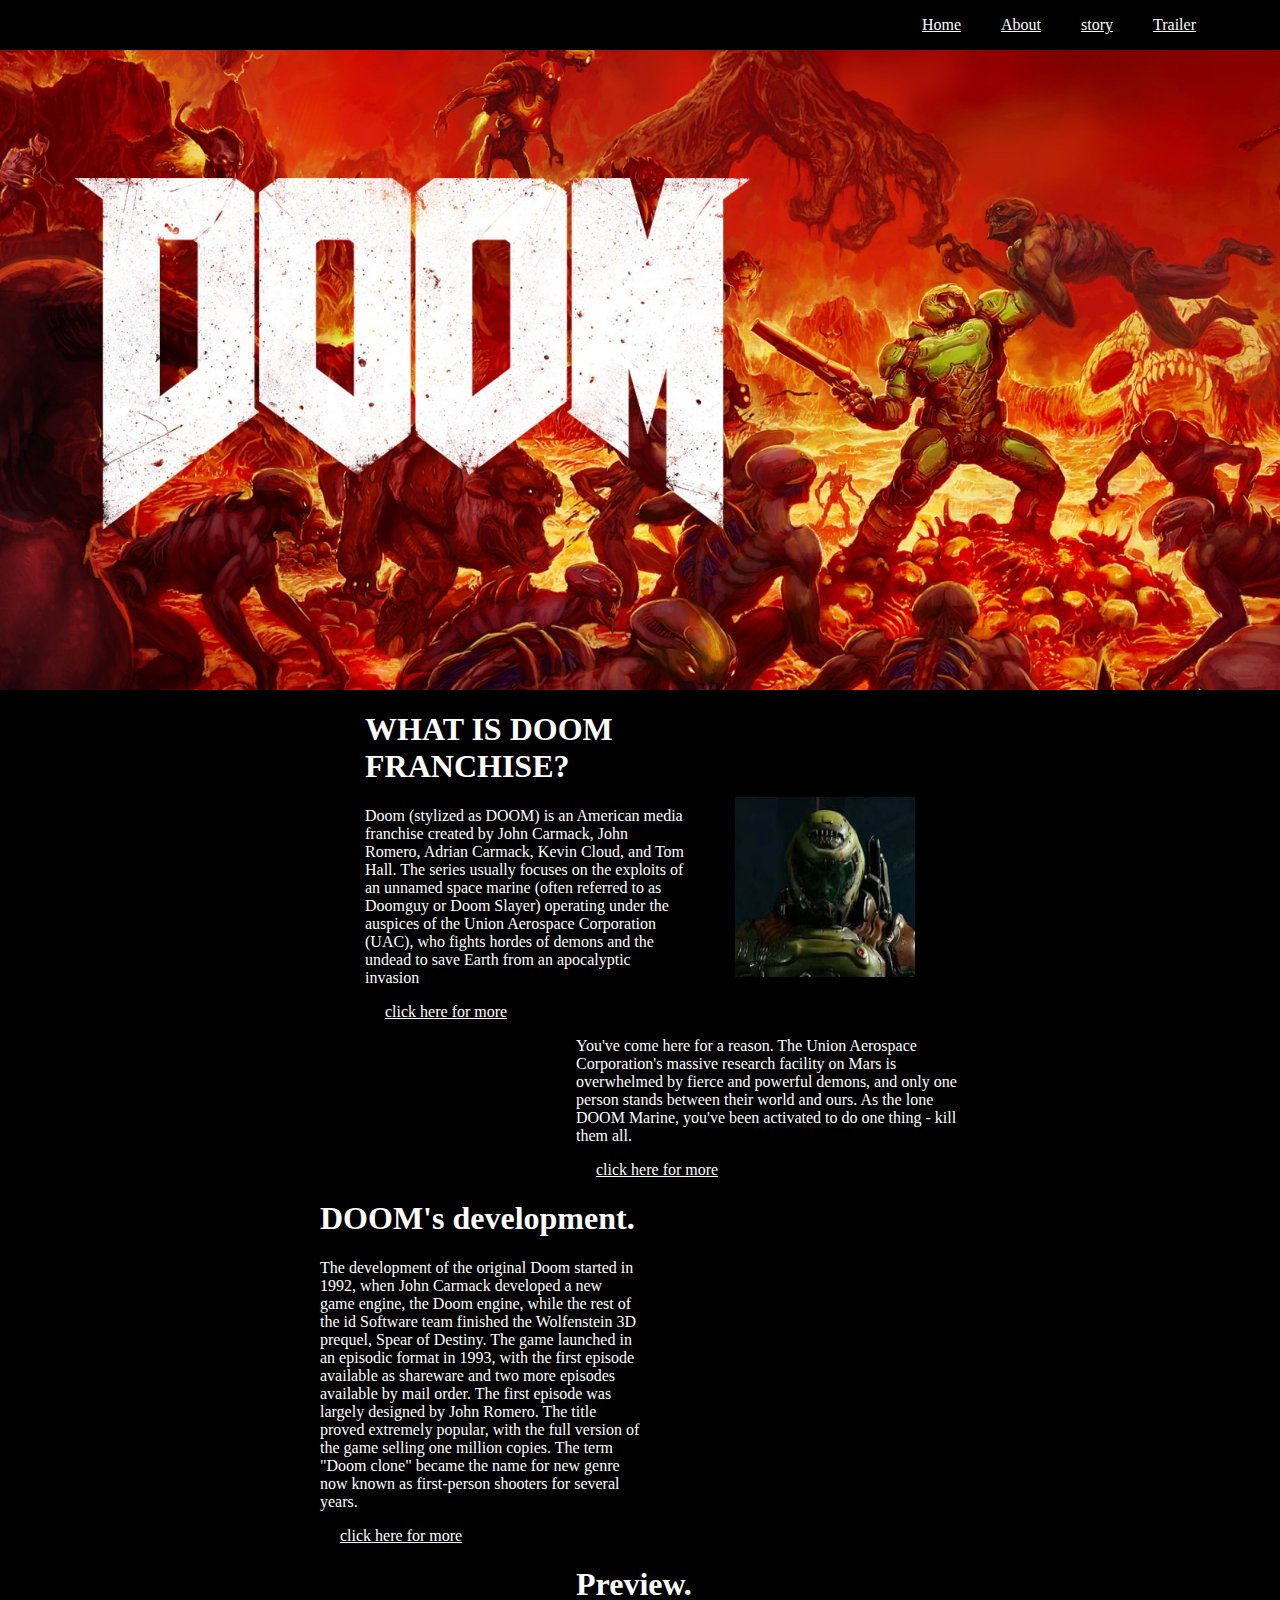
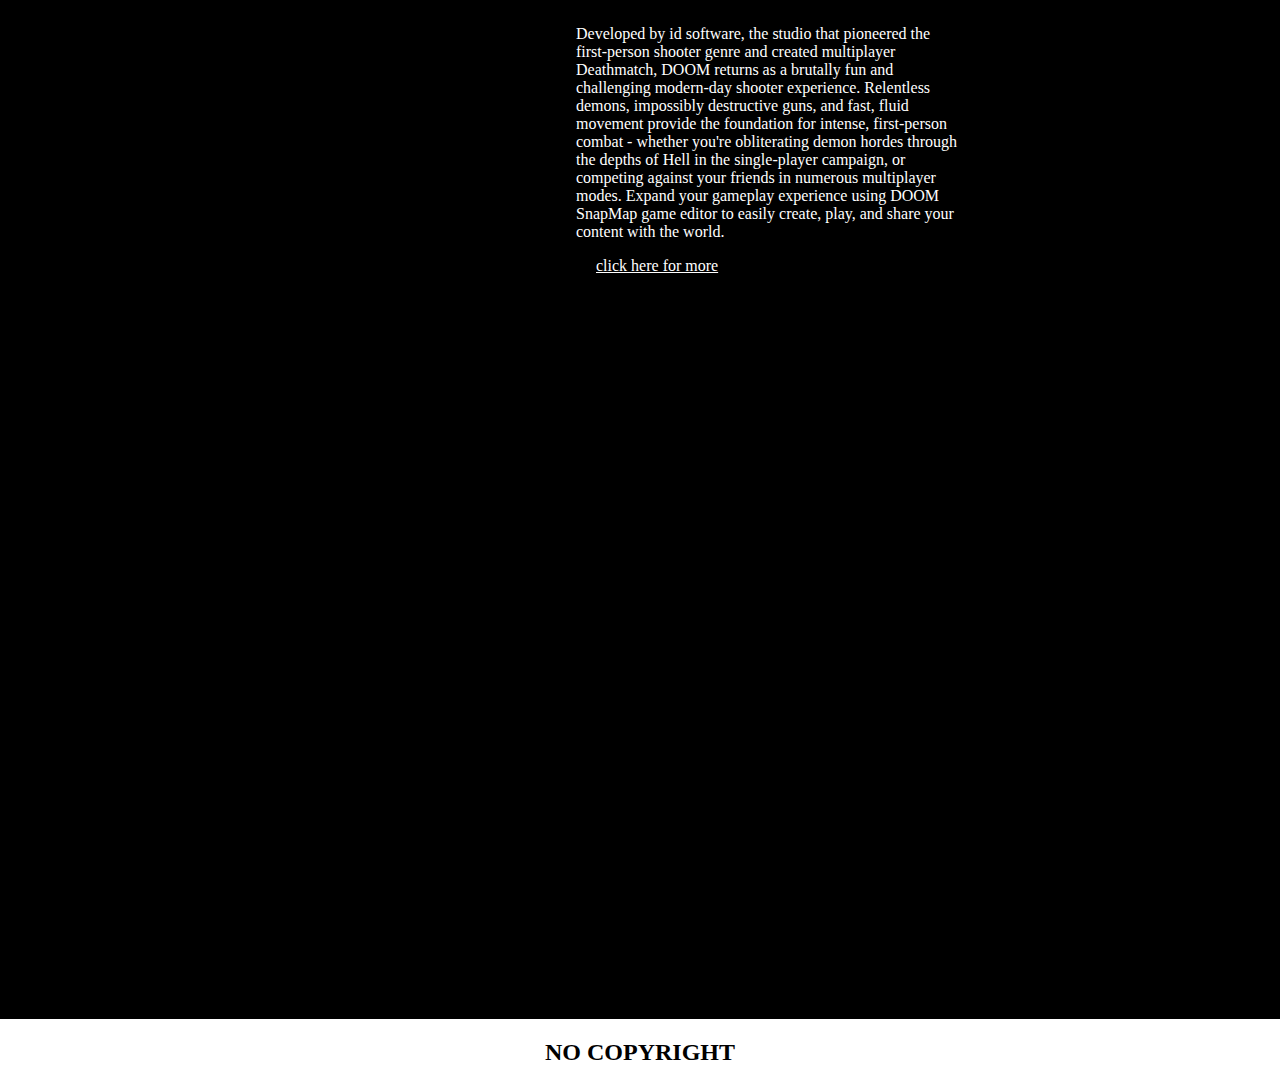
<file: index.html>
<!DOCTYPE html>
<html lang="en">
  <head>
    <meta charset="UTF-8" />
    <meta name="viewport" content="width=device-width, initial-scale=1.0" />
    <title>Doom</title>
    <link rel="stylesheet" href="style.css" />
  </head>
  <body>
    <nav>
      <a href="index.html">Home</a>
      <a href="About.html">About</a>
      <a href="story.html">story</a>
      <a href="preview.html">Trailer</a>
    </nav>
    <header>
      <img src="logo.jpg" alt="logo" class="logo" />
    </header>
    <main>
      <div class="content">
        <div class="trex">
          <h1>WHAT IS DOOM FRANCHISE?</h1>
          <p>
            Doom (stylized as DOOM) is an American media franchise created by
            John Carmack, John Romero, Adrian Carmack, Kevin Cloud, and Tom
            Hall. The series usually focuses on the exploits of an unnamed space
            marine (often referred to as Doomguy or Doom Slayer) operating under
            the auspices of the Union Aerospace Corporation (UAC), who fights
            hordes of demons and the undead to save Earth from an apocalyptic
            invasion
          </p>
          <a href="About.html">click here for more</a>
        </div>
        <img src="char.png" alt="orang" class="ski" />
      </div>
      <div class="content2">
        <div class="u">
          <p>
            You've come here for a reason. The Union Aerospace Corporation's
            massive research facility on Mars is overwhelmed by fierce and
            powerful demons, and only one person stands between their world and
            ours. As the lone DOOM Marine, you've been activated to do one thing
            - kill them all.
          </p>
          <a href="About.html">click here for more</a>
        </div>
      </div>
      <div class="content3">
        <div class="trex">
          <h1>DOOM's development.</h1>
          <p>
            The development of the original Doom started in 1992, when John
            Carmack developed a new game engine, the Doom engine, while the rest
            of the id Software team finished the Wolfenstein 3D prequel, Spear
            of Destiny. The game launched in an episodic format in 1993, with
            the first episode available as shareware and two more episodes
            available by mail order. The first episode was largely designed by
            John Romero. The title proved extremely popular, with the full
            version of the game selling one million copies. The term "Doom
            clone" became the name for new genre now known as first-person
            shooters for several years.
          </p>
          <a href="story.html">click here for more</a>
        </div>
      </div>
      <div class="content2">
        <div class="u">
          <h1>Preview.</h1>
          <p>
            Developed by id software, the studio that pioneered the first-person
            shooter genre and created multiplayer Deathmatch, DOOM returns as a
            brutally fun and challenging modern-day shooter experience.
            Relentless demons, impossibly destructive guns, and fast, fluid
            movement provide the foundation for intense, first-person combat -
            whether you're obliterating demon hordes through the depths of Hell
            in the single-player campaign, or competing against your friends in
            numerous multiplayer modes. Expand your gameplay experience using
            DOOM SnapMap game editor to easily create, play, and share your
            content with the world.
          </p>
          <a href="preview.html">click here for more</a>
        </div>
      </div>
    </main>
    <div class="cow">
      <iframe
        width="1276px"
        height="700px"
        src="https://www.youtube.com/embed/4tk8lkmYGWQ?si=YsiBfX1KVAJ1zva6"
        title="YouTube video player"
        frameborder="0"
        allow="accelerometer; autoplay; clipboard-write; encrypted-media; gyroscope; picture-in-picture; web-share"
        referrerpolicy="strict-origin-when-cross-origin"
        allowfullscreen
      ></iframe>
    </div>
    <footer>
      <h2>NO COPYRIGHT</h2>
    </footer>
    <script async src="https://www.googletagmanager.com/gtag/js?id=G-CY4B98MMNQ"></script>
<script>
  window.dataLayer = window.dataLayer || [];
  function gtag(){dataLayer.push(arguments);}
  gtag('js', new Date());

  gtag('config', 'G-CY4B98MMNQ');
</script>
  </body>
</html>
</file>
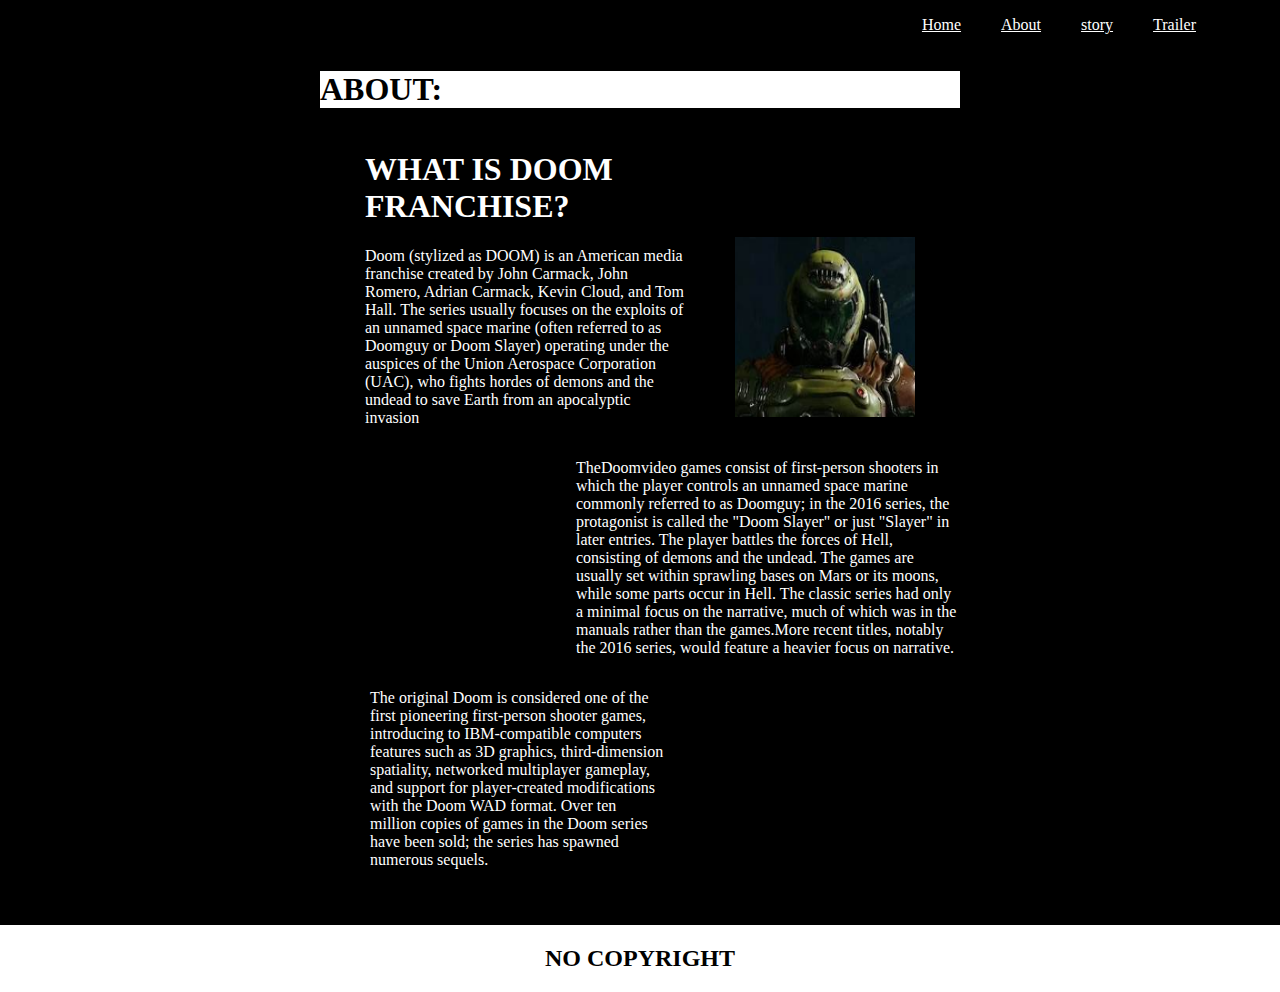
<file: About.html>
<!DOCTYPE html>
<html lang="en">
  <head>
    <meta charset="UTF-8" />
    <meta name="viewport" content="width=device-width, initial-scale=1.0" />
    <title>Doom</title>
    <link rel="stylesheet" href="style.css" />
  </head>
  <body>
    <nav>
      <a href="index.html">Home</a>
      <a href="About.html">About</a>
      <a href="story.html">story</a>
      <a href="preview.html">Trailer</a>
    </nav>    
    <main>
      <div class="mwo">
        <h1>ABOUT:</h1>
      </div>
      <div class="content">
        <div class="trex">
          <h1>WHAT IS DOOM FRANCHISE?</h1>
          <p>
            Doom (stylized as DOOM) is an American media franchise created by
            John Carmack, John Romero, Adrian Carmack, Kevin Cloud, and Tom
            Hall. The series usually focuses on the exploits of an unnamed space
            marine (often referred to as Doomguy or Doom Slayer) operating under
            the auspices of the Union Aerospace Corporation (UAC), who fights
            hordes of demons and the undead to save Earth from an apocalyptic
            invasion
          </p>
        </div>
        <img src="char.png" alt="orang" class="ski" />
      </div>
      <div class="content2">
        <div class="u">
          <p>
            TheDoomvideo games consist of first-person shooters in which the
            player controls an unnamed space marine commonly referred to as
            Doomguy; in the 2016 series, the protagonist is called the "Doom
            Slayer" or just "Slayer" in later entries. The player battles the
            forces of Hell, consisting of demons and the undead. The games are
            usually set within sprawling bases on Mars or its moons, while some
            parts occur in Hell. The classic series had only a minimal focus on
            the narrative, much of which was in the manuals rather than the
            games.More recent titles, notably the 2016 series, would feature a
            heavier focus on narrative.
          </p>
        </div>
      </div>
      <div class="content4">
        <div class="trex">
          <p>
            The original Doom is considered one of the first pioneering
            first-person shooter games, introducing to IBM-compatible computers
            features such as 3D graphics, third-dimension spatiality, networked
            multiplayer gameplay, and support for player-created modifications
            with the Doom WAD format. Over ten million copies of games in the
            Doom series have been sold; the series has spawned numerous sequels.
          </p>
        </div>
      </div>
    </main>
    <footer>
      <h2>NO COPYRIGHT</h2>
    </footer>
     <script async src="https://www.googletagmanager.com/gtag/js?id=G-CY4B98MMNQ"></script>
<script>
  window.dataLayer = window.dataLayer || [];
  function gtag(){dataLayer.push(arguments);}
  gtag('js', new Date());

  gtag('config', 'G-CY4B98MMNQ');
</script>
  </body>
</html>
</file>
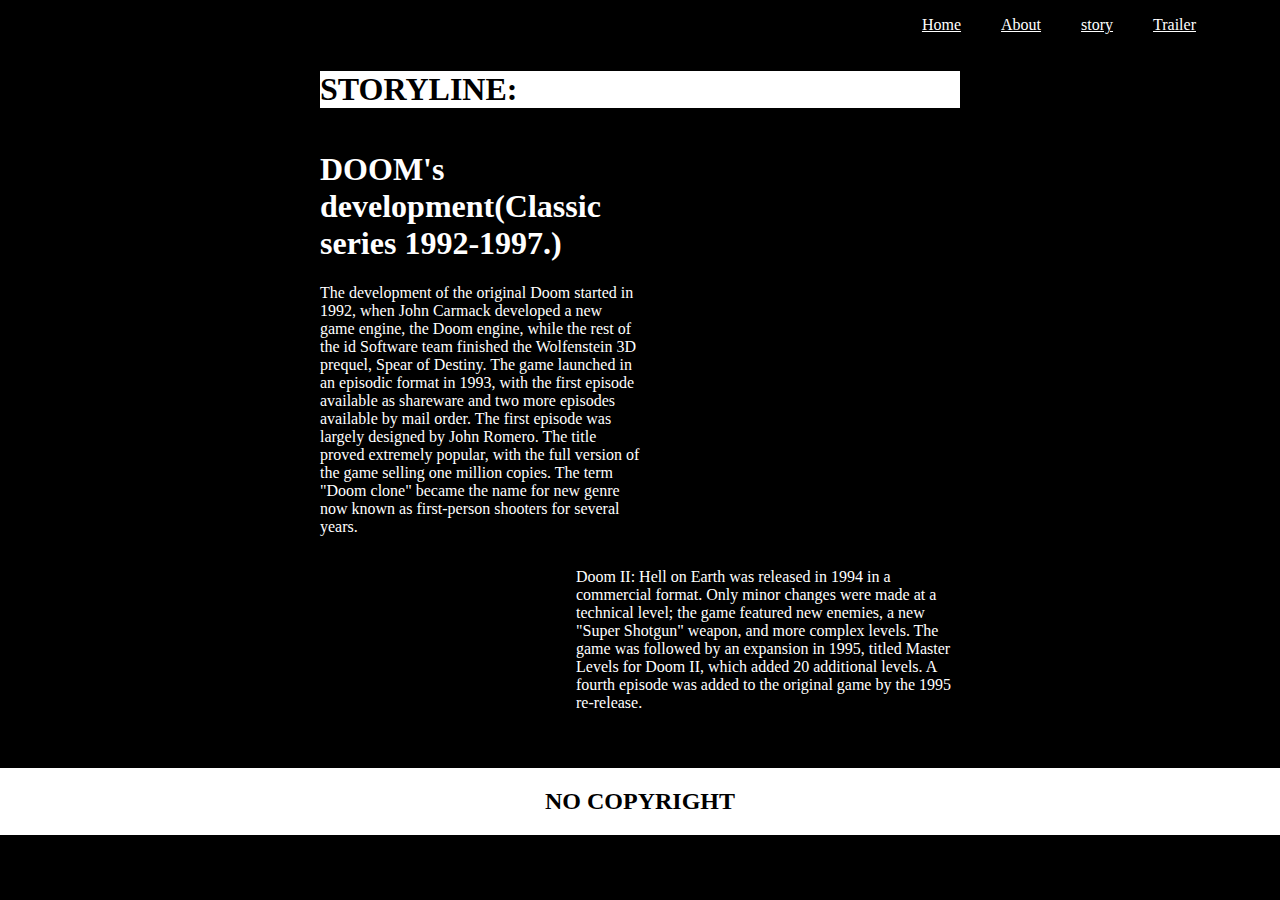
<file: story.html>
<!DOCTYPE html>
<html lang="en">
  <head>
    <meta charset="UTF-8" />
    <meta name="viewport" content="width=device-width, initial-scale=1.0" />
    <title>Doom</title>
    <link rel="stylesheet" href="style.css" />
  </head>
  <body>
    <nav>
      <a href="index.html">Home</a>
      <a href="About.html">About</a>
      <a href="story.html">story</a>
      <a href="preview.html">Trailer</a>
    </nav>        
    <main>
      <div class="mwo">
        <h1>STORYLINE:</h1>
      </div>
      <div class="content3">
        <div class="trex">
        <h1>DOOM's development(Classic series 1992-1997.)</h1>
        <p>
          The development of the original Doom started in 1992, when John Carmack developed a new game engine,
          the Doom engine, while the rest of the id Software team finished the Wolfenstein 3D prequel,
          Spear of Destiny. The game launched in an episodic format in 1993,
          with the first episode available as shareware and two more episodes available by mail order.
          The first episode was largely designed by John Romero. The title proved extremely popular,
          with the full version of the game selling one million copies.
          The term "Doom clone" became the name for new genre now known as first-person shooters for several years.
        </p>
      </div>
      </div>
      <div class="content2">
        <div class="u">
          <p>
            Doom II: Hell on Earth was released in 1994 in a commercial format. Only minor changes were made at a technical level; the game featured new enemies, a new "Super Shotgun" weapon, and more complex levels. The game was followed by an expansion in 1995, titled Master Levels for Doom II, which added 20 additional levels. A fourth episode was added to the original game by the 1995 re-release. 
          </p>
        </div>
      </div>
    </main>
    <footer>
      <h2>NO COPYRIGHT</h2>
    </footer>
     <script async src="https://www.googletagmanager.com/gtag/js?id=G-CY4B98MMNQ"></script>
<script>
  window.dataLayer = window.dataLayer || [];
  function gtag(){dataLayer.push(arguments);}
  gtag('js', new Date());

  gtag('config', 'G-CY4B98MMNQ');
</script>
  </body>
</html>
</file>
<file: style.css>
body{
    margin:0;
    padding:0;
    background-color:black;
    display: flex;
    align-items: center;
    flex-flow: column;
}
h1{
    color: #fff;

}

p{
    color:#fff
}

.content{
    display: flex;
    justify-content: center;
}

 main {
    width: 50%;
    display:flex;
    flex-flow:column;
    justify-items: center;
    margin-bottom: 40px
} 

.content2{
    display: flex;
    justify-content: end;

}

.ski {
    width: 180px;
    margin-top: 6.67em;
    margin-left: 50px;
    height: 180px
}

.trex {
    display:inline-block;
    width: 50%;
}

.u{
    width:60% ;
    display: inline-block;
}

.logo{
    width: 100%;
}

header{
    display:flex;
    justify-content: center;
    background-color: #442827;
}

.content3{
    display: flex;
    justify-content: start;

}
footer{
    background-color: #fff;
    text-align: center;
    width: 100%;
}

nav{
    background-color: black;
    display: flex;
    justify-content: end;
    padding-top: 6px;
    padding-bottom: 6px;
    width: 90vw;

}

a{
    color: #fff;
    padding: 10px 20px;
}

.content4{
    display: flex;
    justify-content: start;
    margin-left: 50px;
}

.mwo>h1{
    background-color: #fff;
    color:black ;
}

.mwo{
position: sticky;
            top:0;
            left:0;
}
</file>
